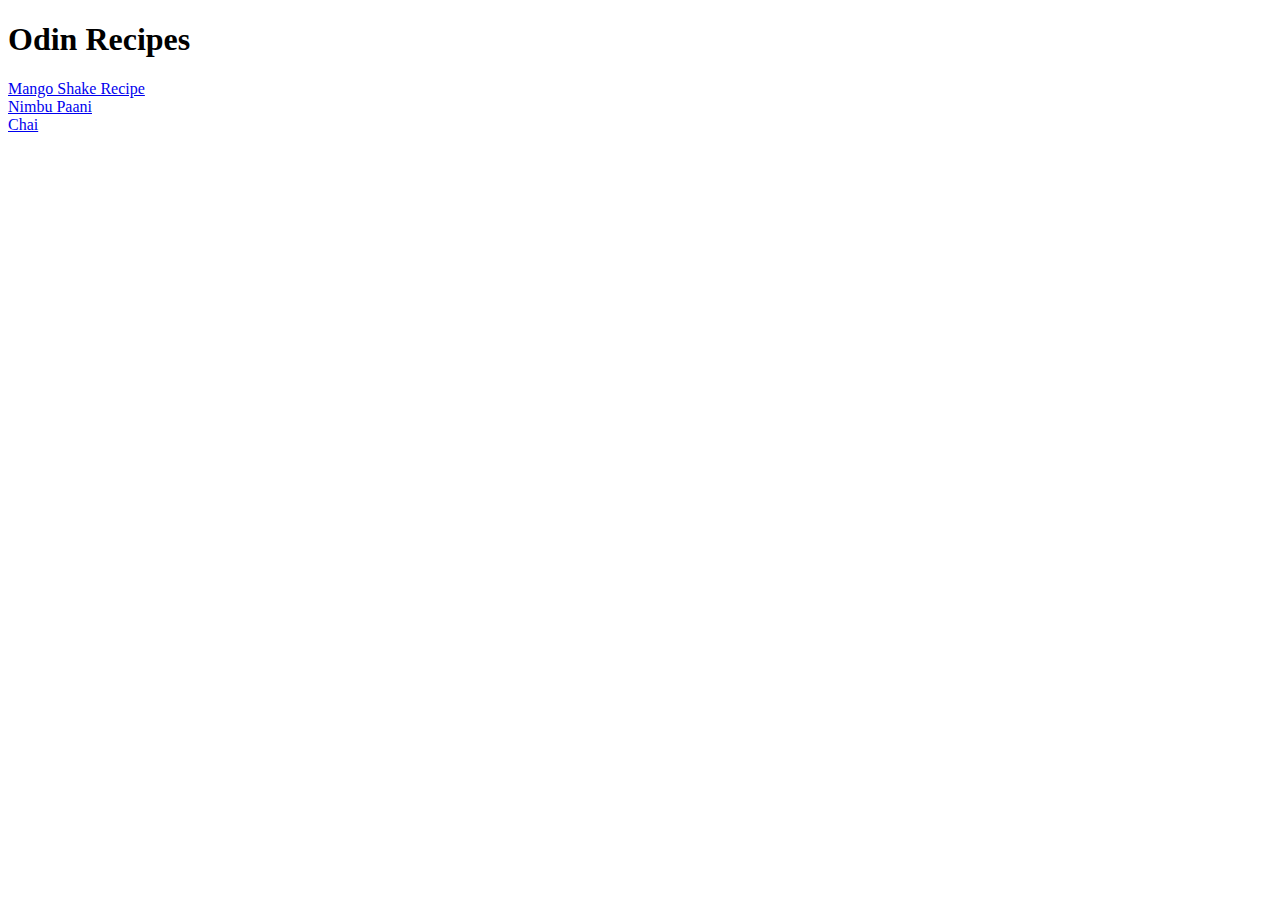
<file: index.html>
<!DOCTYPE html>
<html lang="en">
    <head>
        <meta charset="UTF-8">
        <title>Home Page</title>
    </head>
    <body>
        <h1>Odin Recipes</h1>
        <li><a href="recipes/MangoShake.html">Mango Shake Recipe</a></li>
        <li><a href="recipes/lemon.html">Nimbu Paani</a></li>
        <li><a href="recipes/chai.html">Chai</a></li>
    </body>
</html>
</file>
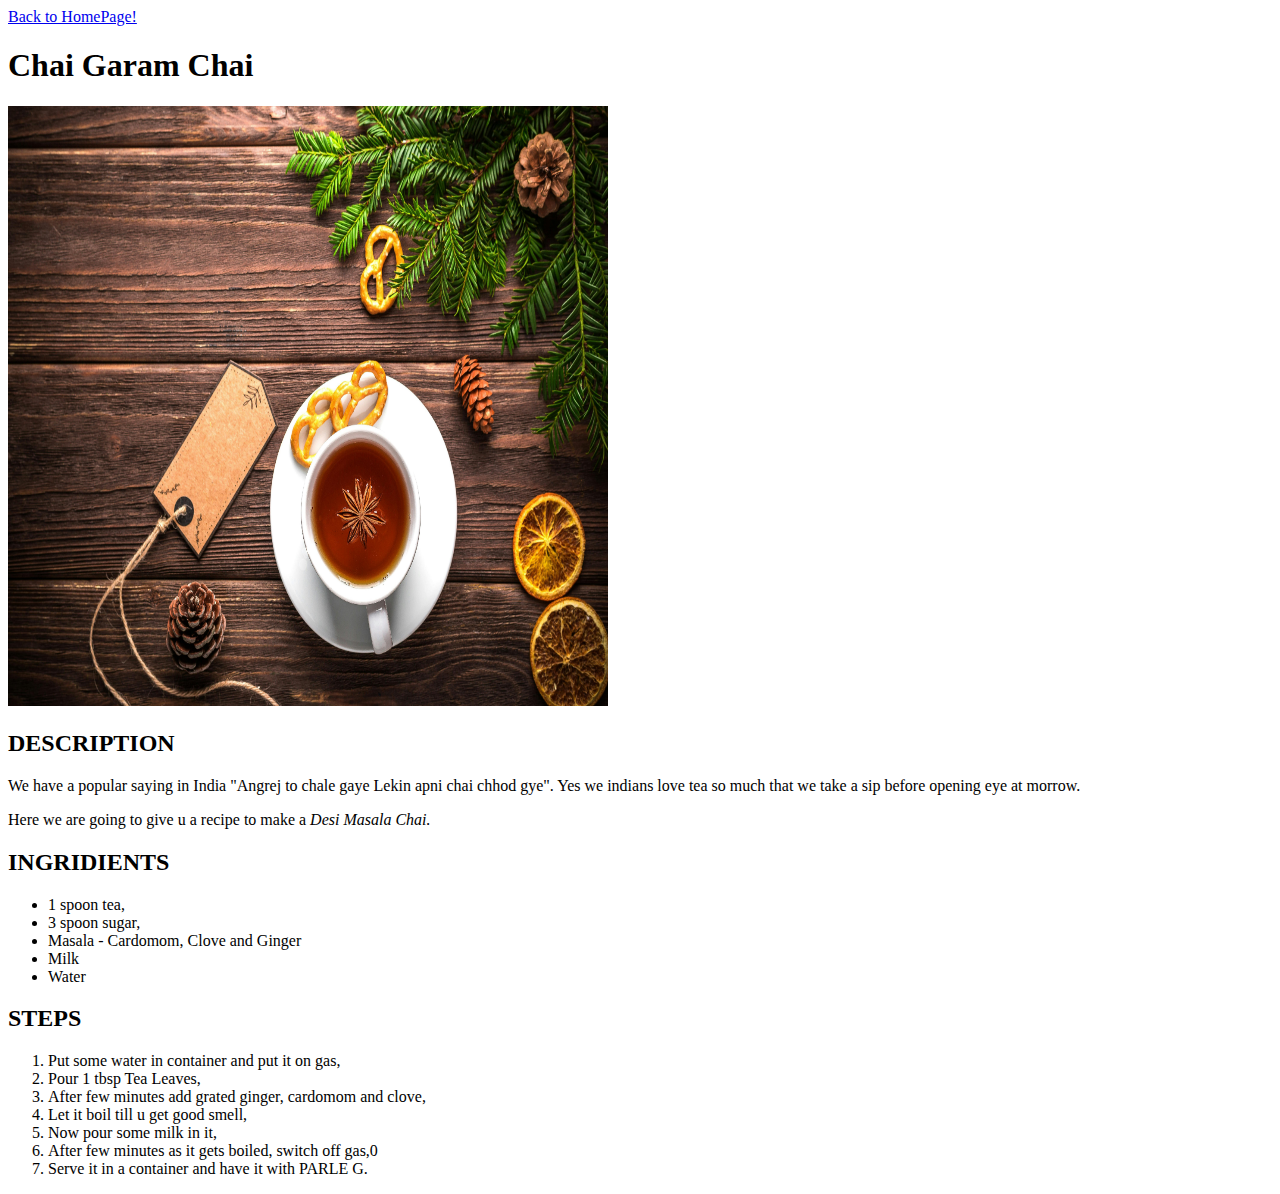
<file: recipes/chai.html>
<!DOCTYPE html>
<html lang="en">
    <head>
        <meta charset="UTF-8">
        <title>Chai</title>
    </head>
    <body>
        <a href="../index.html">Back to HomePage!</a>
        <h1><b>Chai Garam Chai</b></h1>
        <img src="t.jpg" height="600" width="600">
        <h2><b>DESCRIPTION</b></h2>
        <p>We have a popular saying in India "Angrej to chale gaye Lekin apni chai chhod gye". Yes we indians love tea so much that we take a sip before opening eye at morrow.</p>
        <p>Here we are going to give u a recipe to make a <i>Desi Masala Chai.</i></p>
        <h2><b>INGRIDIENTS</b></h2>
        <ul>
            <li>1 spoon tea,</li>
            <li>3 spoon sugar,</li>
            <li>Masala - Cardomom, Clove and Ginger</li>
            <li>Milk</li>
            <li>Water</li>
        </ul>
        <h2><b>STEPS</b></h2>
        <ol>
            <li>Put some water in container and put it on gas,</li>
            <li>Pour 1 tbsp Tea Leaves,</li>
            <li>After few minutes add grated ginger, cardomom and clove,</li>
            <li>Let it boil till u get good smell,</li>
            <li>Now pour some milk in it,</li>
            <li>After few minutes as it gets boiled, switch off gas,0</li>
            <li>Serve it in a container and have it with PARLE G.</li>
        </ol>
    </body>
</html>
</file>
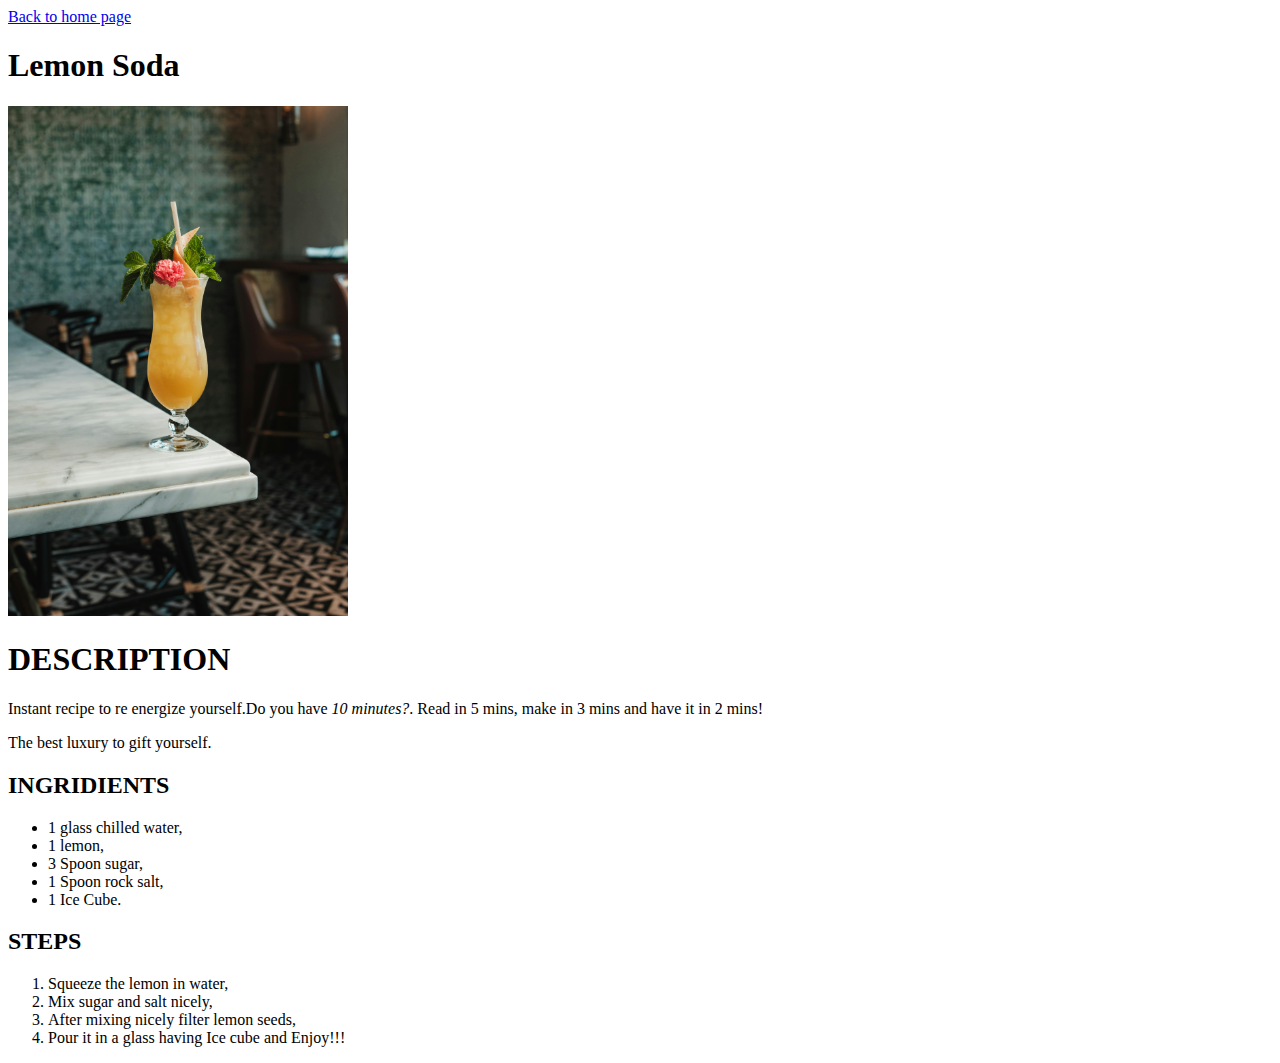
<file: recipes/lemon.html>
<!DOCTYPE html>
<html lang ="en">
    <head>
        <meta charset="UTF-8">
        <title>Lemon Soda</title>
    </head>
    <body>
        <a href="../index.html">Back to home page</a>
        <h1><b>Lemon Soda</b></h1>
        <img src="l.jpg" height="510" weight ="510">
        <h1><b>DESCRIPTION</b></h1>
        <p>Instant recipe to re energize yourself.Do you have <i>10 minutes?</i>. Read in 5 mins, make in 3 mins and have it in 2 mins!</p>
        <p>The best luxury to gift yourself.</p>
        <h2><b>INGRIDIENTS</b></h2>
        <ul>
            <li>1 glass chilled water,</li>
            <li>1 lemon,</li>
            <li>3 Spoon sugar,</li>
            <li>1 Spoon rock salt,</li>
            <li>1 Ice Cube.</li>
        </ul>
        <h2><b>STEPS</b></h2>
        <ol>
            <li>Squeeze the lemon in water,</li>
            <li>Mix sugar and salt nicely,</li>
            <li>After mixing nicely filter lemon seeds,</li>
            <li>Pour it in a glass having Ice cube and Enjoy!!!</li>
        </ol>
    </body>
</html>
</file>
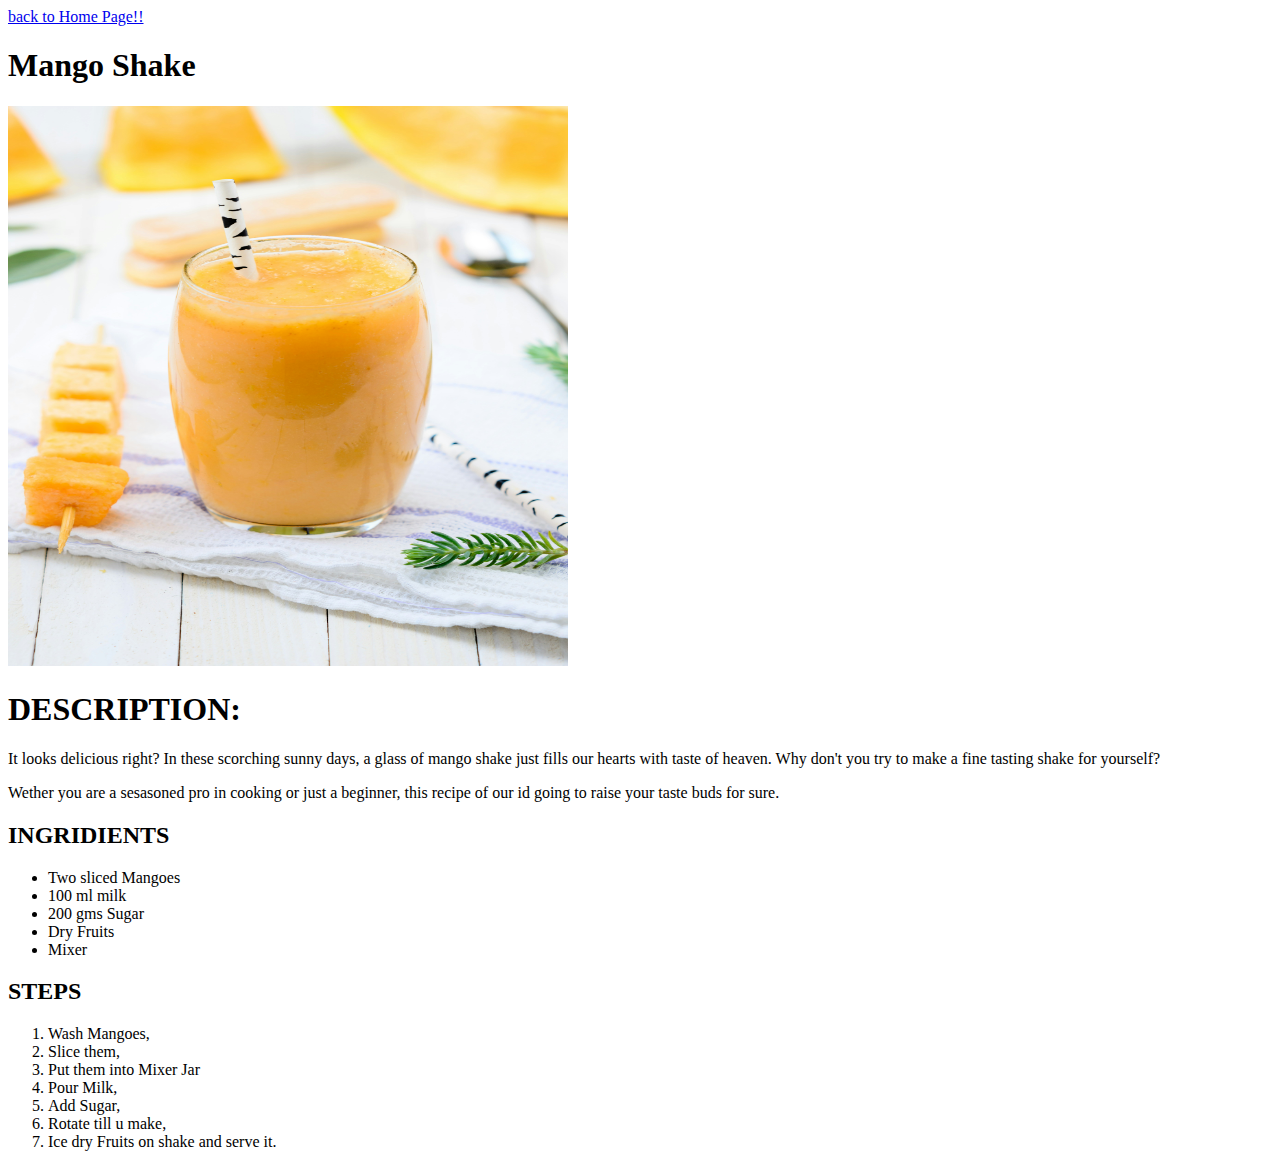
<file: recipes/MangoShake.html>
<!DOCTYPE html>
<html lang="en">
    <head>
        <meta charset="UTF-8">
        <title>Mango Shake</title>
    </head>
    <body>
        <a href="../index.html">back to Home Page!!</a>
        <h1>Mango Shake</h1>
        <img src="mango.jpg" alt="Mango shake Image" height="560" width="560">
        <h1><b>DESCRIPTION:</b></h1>
        <p>It looks delicious right? In these scorching sunny days, a glass of mango shake just fills our hearts with taste of heaven. Why don't you try to make a fine tasting shake for yourself?</p>
        <p>Wether you are a sesasoned pro in cooking or just a beginner, this recipe of our id going to raise your taste buds for sure.</p>
        <h2><b>INGRIDIENTS</b></h2>
        <ul>
            <li>Two sliced Mangoes</li>
            <li>100 ml milk</li>
            <li>200 gms Sugar</li>
            <li>Dry Fruits</li>
            <li>Mixer</li>
        </ul>
        <h2><b>STEPS</b></h2>
        <ol>
            <li>Wash Mangoes,</li>
            <li>Slice them,</li>
            <li>Put them into Mixer Jar</li>
            <li>Pour Milk,</li>
            <li>Add Sugar,</li>
            <li>Rotate till u make,</li>
            <li>Ice dry Fruits on shake and serve it.</li>
        </ol>
    </body>
</html>
</file>
